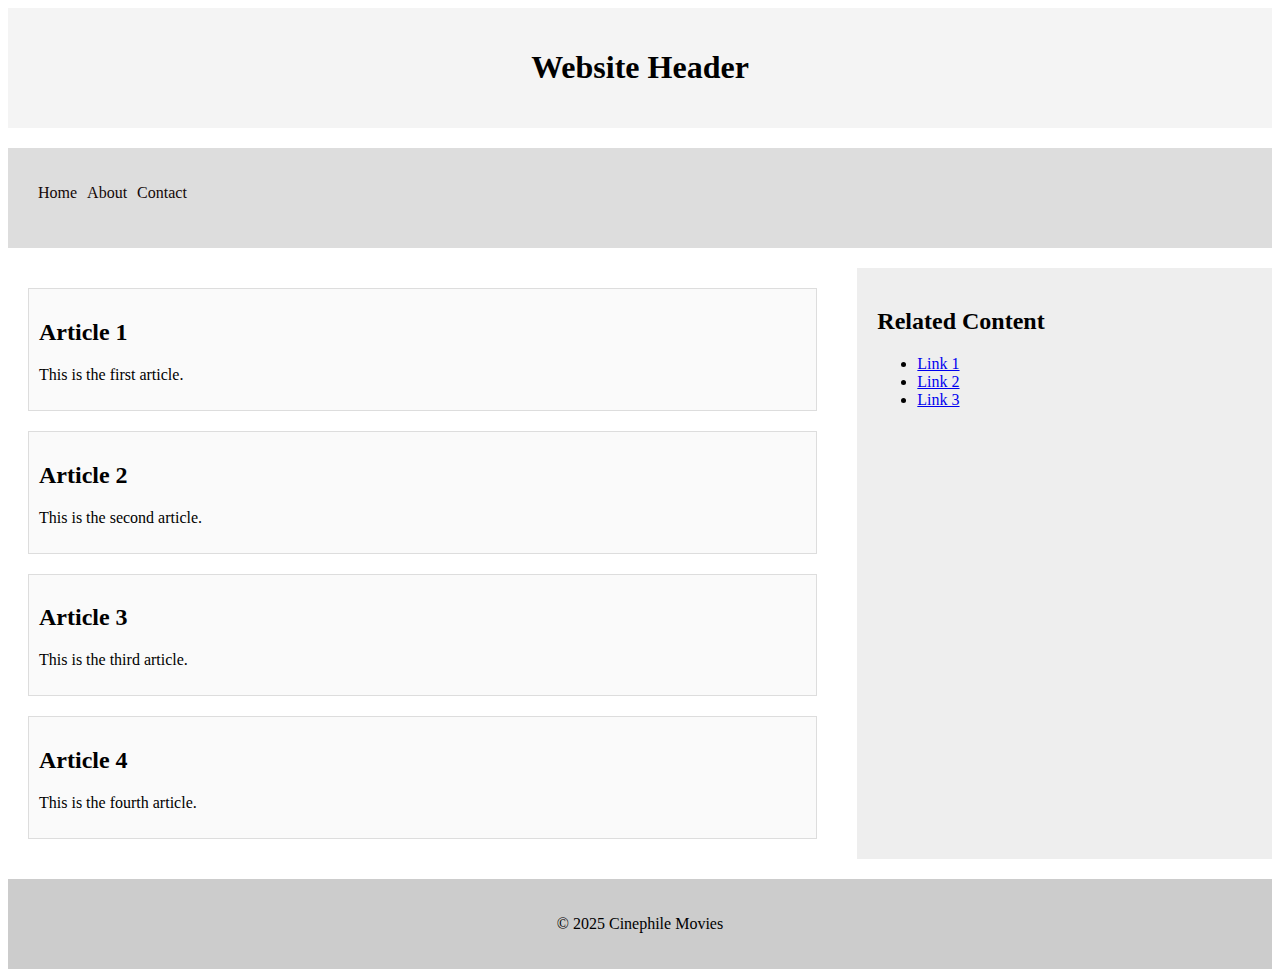
<file: laboratorijske-vjezbe/lv1/pages/index.html>
<!DOCTYPE html>
<html lang="hr">
<head>
    <meta charset="UTF-8">
     <!-- Provides keywords for search engines (SEO) -->
     <meta name="keywords" content="Movie, Film, Kino, Cinema Guide, Movie recommendations, Movie reviews">
     <!-- Provides a brief description of the page for search engines and users who may use assistive technology to browse search engine results -->
     <meta name="description" content="Cinephile Movies  is your ultimate destination for discovering movies, exploring detailed reviews, and finding personalized recommendations. 
     Whether you're searching for blockbusters, indie gems, or classic films, we make it easy to find your next favorite movie.">
      <!-- Accessibility meta tag: Specifies the primary language of the page. Helps screen readers understand the language-->
    <html lang="en">
    <meta name="viewport" content="width=device-width, initial-scale=1.0">
    <link rel="stylesheet" href="../styles/index.css">
    <title>Cinephile Movies</title>
</head>
<body>
    <div class="grid-container">
        <header>
            <h1>Website Header</h1>
        </header>

        <nav>
            <ul class="flex-ul">
                <li><a href="#home">Home</a></li>
                <li><a href="#about">About</a></li>
                <li><a href="#contact">Contact</a></li>
            </ul>
        </nav>

        <main>
            <section class="flex-container">
                <article class="flex-item">
                    <h2>Article 1</h2>
                    <p>This is the first article.</p>
                </article>

                <article class="flex-item">
                    <h2>Article 2</h2>
                    <p>This is the second article.</p>
                </article>

                <article class="flex-item">
                    <h2>Article 3</h2>
                    <p>This is the third article.</p>
                </article>

                <article class="flex-item">
                    <h2>Article 4</h2>
                    <p>This is the fourth article.</p>
                </article>
            </section>
        </main>

        <aside>
            <h2>Related Content</h2>
            <ul>
                <li><a href="#link1">Link 1</a></li>
                <li><a href="#link2">Link 2</a></li>
                <li><a href="#link3">Link 3</a></li>
            </ul>
        </aside>

        <footer>
            <p>&copy; 2025 Cinephile Movies</p>
        </footer>
     
</body>
</html>
</file>
<file: laboratorijske-vjezbe/lv1/styles/index.css>
/* Grid Container */
.grid-container {
    display: grid;
    grid-template-areas:
        "header header"
        "nav nav"
        "main aside"
        "footer footer";
    grid-template-columns: 2fr 1fr;
    grid-gap: 20px;
}

/* Grid Areas */
header {
    grid-area: header;
    background-color: #f4f4f4;
    padding: 20px;
    text-align: center;
}

nav {
    grid-area: nav;
    background-color: #ddd;
    padding: 20px;
}

main {
    grid-area: main;
    background-color: #fff;
    padding: 20px;
}

aside {
    grid-area: aside;
    background-color: #eee;
    padding: 20px;
}

footer {
    grid-area: footer;
    background-color: #ccc;
    padding: 20px;
    text-align: center;
}

/* Flexbox for Main Content */
.flex-container {
    display: flex;
    flex-wrap: wrap;
    gap: 20px;
}

.flex-item {
    flex: 1 1 calc(50% - 20px); /* Responsive two-column layout */
    background-color: #fafafa;
    padding: 10px;
    border: 1px solid #ddd;
}

.flex-ul{
    display:flex;
    flex-direction: row;
    justify-content: flex-start;
}

/* Links Styling */
nav ul {
    list-style-type: none;
    padding: 0;
}

nav ul li {
    margin-bottom: 10px;
    padding-left: 10px;
}

nav ul li a {
    text-decoration: none;
    color: #130707;
}

nav ul li a:hover {
    text-decoration: underline;
}
</file>
